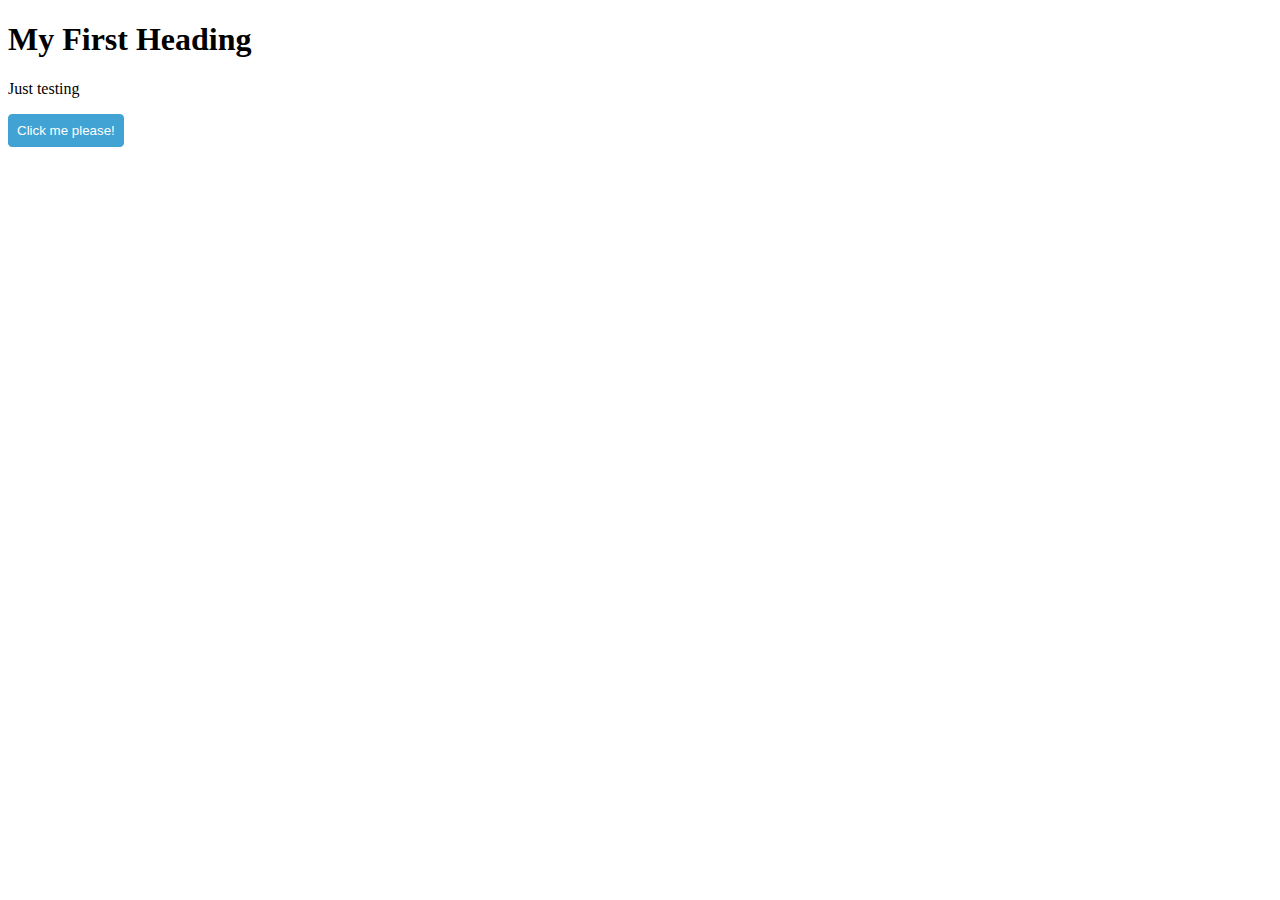
<file: index.html>
<!DOCTYPE html>
<html>
  <body>
    <h1>My First Heading</h1>
    <p>Just testing</p>
    <button class="myButton" onclick="clickButton()">Click me please!</button>
  </body>
</html>

<script>
  function clickButton() {
    alert("Hello JavaScript!");
  }
</script>

<style>
  .myButton {
    border: solid 1px #41a3d3;
    border-radius: 4px;
    padding: 8px;
    background-color: #41a3d3;
    color: white;
  }
</style>
</file>
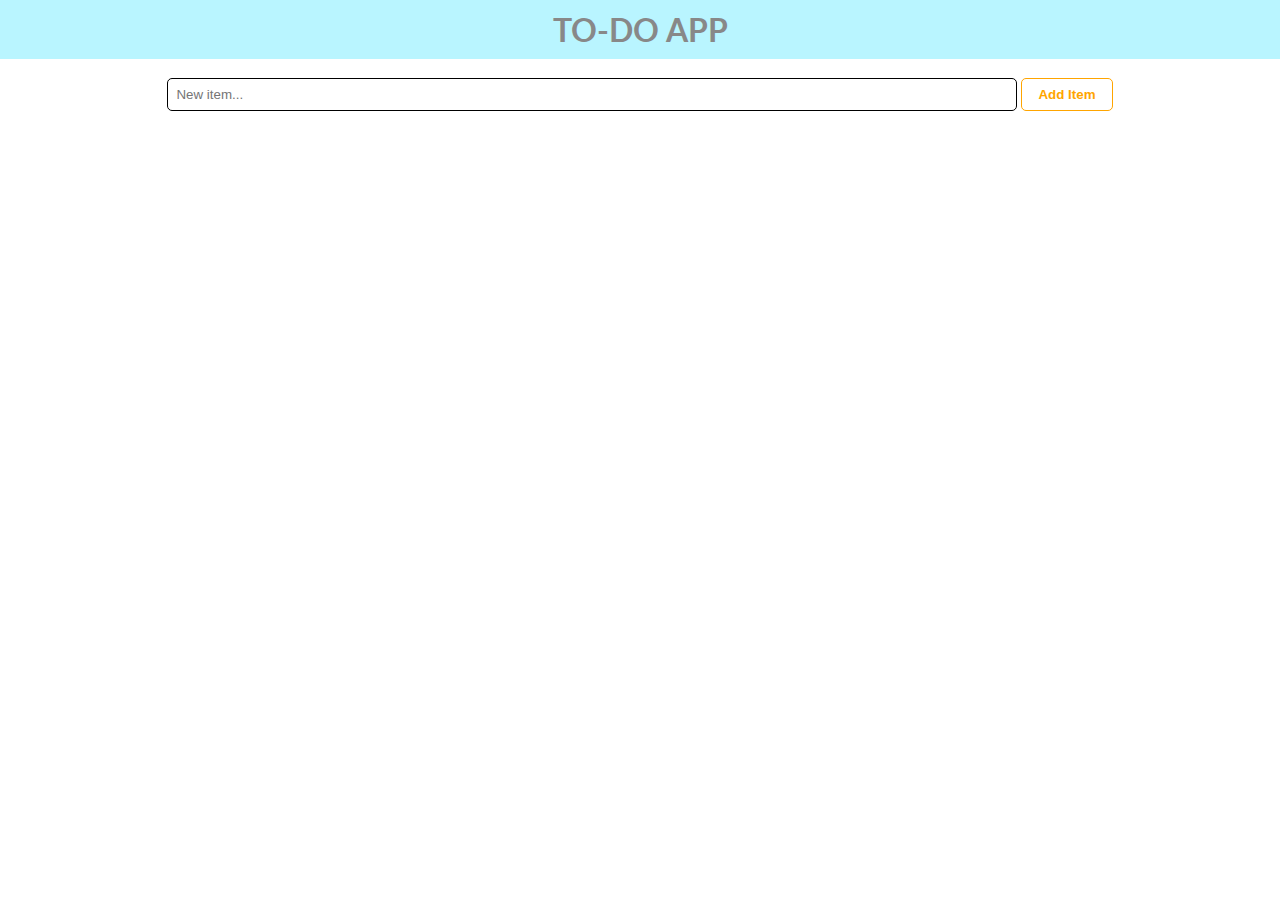
<file: FirstApp/index.html>
<!DOCTYPE html>
<html lang="en">
  <head>
    <title>Our First App</title>
    <link
      rel="stylesheet"
      type="text/css"
      href="//fonts.googleapis.com/css?family=Lato"
    />
    <link rel="stylesheet" type="text/css" href="todo.css" />
    <script type="text/javascript" src="todo.js"></script>
  </head>
  <body>
    <div class="headRow">
      <h1>To-do App</h1>
    </div>
    <div class="container">
      <br />
      <div>
        <input id="userInput" type="text" placeholder="New item..." />
        <button id="addBtn" onclick="addNewItem()">Add Item</button>
      </div>
      <!-- Empty List -->
      <div>
        <div class="listItems">
          <ul id="ulList"></ul>
        </div>
      </div>
    </div>
  </body>
</html>
</file>
<file: FirstApp/todo.css>
body {
  background-color: white;
  text-align: center;
  font-family: Lato;
  font-style: normal;
  align-content: center;
  margin: 0;
}

h1 {
  color: rgb(136, 136, 136);
  margin: 0;
  text-transform: uppercase;
}

ul {
  text-align: left;
  margin: 20px;
  padding-inline-start: 0;
}

li {
  list-style: none;
  text-transform: capitalize;
  font-weight: 600;
  border: 2px solid #025f70;
  border-radius: 5px;
  margin-bottom: 10px;
  height: 40px;
  line-height: 40px;
  padding-left: 16px;
}

li:hover {
  background: #76cfe0;
}

li > button {
  border: none;
  height: 100%;
  float: right;
  color: lightcoral;
  background: rgb(240, 240, 240);
  font-weight: 800;
  font-size: 16px;
  padding: 0 10px;
  border-left: 1px solid grey;
}

li > button:hover {
  background: rgb(151, 151, 151);
}

input {
  border-radius: 5px;
  min-width: 65%;
  padding: 8px;
  border: 1px solid;
}

.container {
  width: 100%;
}

.headRow {
  width: 100%;
  padding: 10px 0;
  background-color: rgb(185, 245, 255);
}

.delete {
  display: none;
}

#addBtn {
  border: none;
  padding: 8px 16px;
  border-radius: 5px;
  border: 1px solid orange;
  background-color: white;
  color: orange;
  font-weight: bold;
}

#addBtn:hover {
  color: white;
  background-color: orange;
}
</file>
